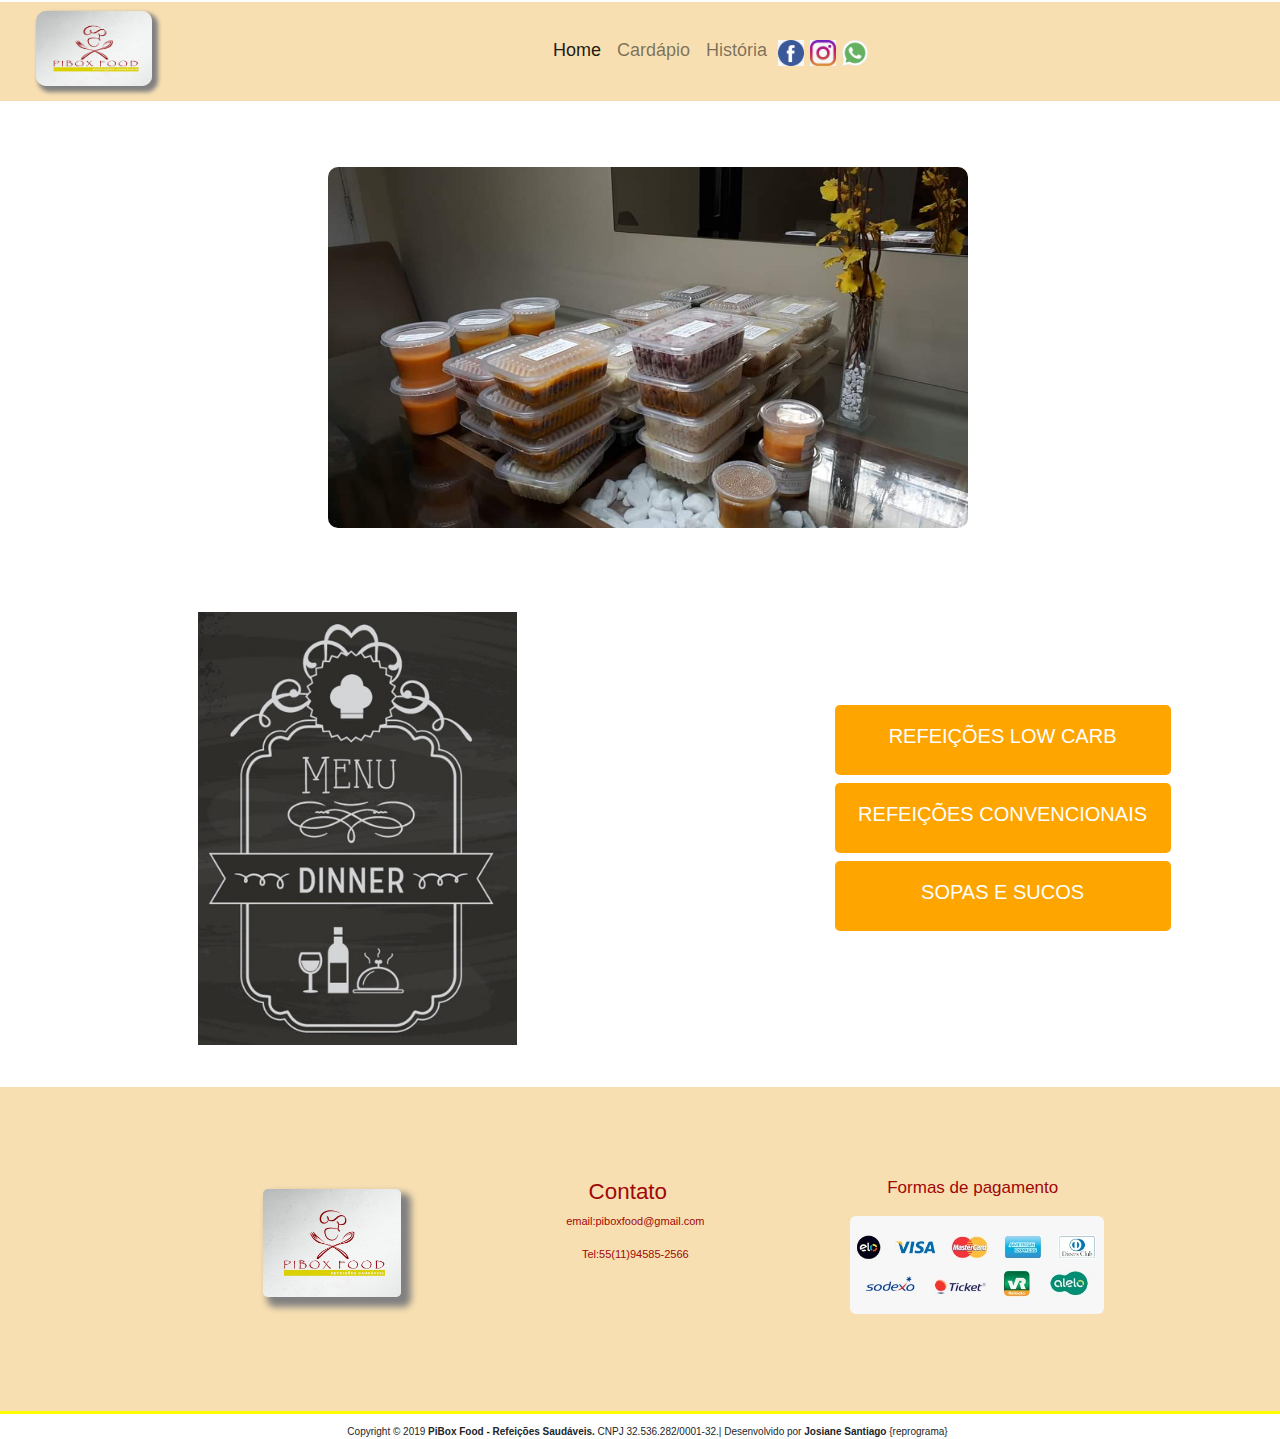
<file: index.html>
<!DOCTYPE html>
<html lang="pt-br">

<head>
  <meta charset="UTF-8" />
  <meta name="viewport" content="width=device-width, initial-scale=1.0" />
  <meta http-equiv="X-UA-Compatible" content="ie=edge" />
  <link rel="stylesheet" href="https://stackpath.bootstrapcdn.com/bootstrap/4.3.1/css/bootstrap.min.css"
    integrity="sha384-ggOyR0iXCbMQv3Xipma34MD+dH/1fQ784/j6cY/iJTQUOhcWr7x9JvoRxT2MZw1T" crossorigin="anonymous">
  <title>PiBox Food - Refeiçoes Saudáveis</title>
  <link rel="stylesheet" href="style/home.css" />
  <link rel="stylesheet" href="https://use.fontawesome.com/releases/v5.0.13/css/all.css">
</head>

<body>
  <div class="size-20 text-center">
    <button class="navbar-toggler" type="button" data-toggle="collapse" data-target="#navbarNavAltMarkup"
      aria-controls="navbarNavAltMarkup" aria-expanded="false" aria-label="Alterna navegação">
      <span class="navbar-toggler-icon"></span>
    </button>
  </div>
  <nav class="navbar navbar-expand-lg navbar-light cor_nav d-flex">
    <div class="size-80">
      <img class="logo img-fluid" src="./img/logo.jpg" alt="Logo da PiBox Food">
    </div>
    <div class="size-20 text-center">
      <button class="navbar-toggler" type="button" data-toggle="collapse" data-target="#navbarNavAltMarkup"
        aria-controls="navbarNavAltMarkup" aria-expanded="false" aria-label="Alterna navegação">
        <span class="navbar-toggler-icon"></span>
      </button>
    </div>
    <div class="collapse navbar-collapse font-size" id="navbarNavAltMarkup">
      <div class="navbar-nav">
        <div class="redes_link">
          <a class="nav-item nav-link active" href="./index.html">Home</a>
          <a class="nav-item nav-link" href="./cardapio/cardapio.html">Cardápio</a>
          <a class="nav-item nav-link" href="./historia/historia.html">História</a>
          <div class="redes">
            <a href="https://www.facebook.com/pg/piboxfood/" target="#"><img src="./img/face.jpeg"
                alt="Logo do Facebook" /></a>
            <a href="https://www.instagram.com/piboxfood/" target="#"><img src="./img/insta.jpeg"
                alt="Logo do Instagram" /></a>
            <a href="http://api.whatsapp.com/send?1=pt_BR&phone=5511945852566" target="#"><img src="./img/ico-whats.jpg"
                alt="Logo do Whatsapp" /></a>
          </div>
        </div>
      </div>
    </div>
  </nav>
  <div id="carouselExampleFade" class="carousel slide carousel-fade" data-ride="carousel">
    <div class="carousel-inner">
      <div class="carousel-item active img-fluid fundo_car">
        <img src="./img/carr1.jpeg" class="d-block w-50 img-fluid borda_img" alt="marmitas sobre uma mesa">
      </div>
      <div class="carousel-item img-fluid fundo_car">
        <img src="./img/carr3.jpg" class="d-block w-50 img-fluid borda_img"
          alt="garrafinhas plásticas com suco congelado">
      </div>
      <div class="carousel-item img-fluid fundo_car">
        <img src="./img/carr4.jpg" class="d-block w-50 img-fluid borda_img" alt="sopa de mandioquinha">
      </div>
      <div class="carousel-item img-fluid fundo_car">
        <img src="./img/panqueca.jpg" class="d-block w-50 img-fluid borda_img" alt="panqueca integral">
      </div>
    </div>
    <a class="carousel-control-prev" href="#carouselExampleFade" role="button" data-slide="prev">
      <span class="carousel-control-prev-icon" aria-hidden="true"></span>
      <span class="sr-only">Previous</span>
    </a>
    <a class="carousel-control-next" href="#carouselExampleFade" role="button" data-slide="next">
      <span class="carousel-control-next-icon" aria-hidden="true"></span>
      <span class="sr-only">Next</span>
    </a>
  </div>
  <div class="cardapios">
    <section>
      <div class="cardapio cardapio_container">
        <img class="cardapio2  img-fluid" src="./img/placa.jpg" alt="placa de menu" />
      </div>
    </section>
    <section>
      <div class="botao_cardapio">
        <div class="col link cardapio3">
          <a class="cardapio_opcoes cta-produtos nav-item" href="./cardapio/cardapio.html">Refeições Low Carb</a>
        </div>
        <div class="col link cardapio3">
          <a class="cardapio_opcoes cta-produtos nav-item" href="./cardapio/cardapio.html">Refeições Convencionais</a>
        </div>
        <div class="col link cardapio3">
          <a class="cardapio_opcoes cta-produtos nav-item" href="./cardapio/cardapio.html">Sopas
            e Sucos</a>
        </div>
      </div>
    </section>
  </div>
  <section class="container_mae container-fluid text-white d-lg-flex text-center">
    <div class="container d-flex">
      <section class="d-flex">
        <div class="col-2">
          <img class="logo2" src="./img/logo.jpg" alt="Logo da PiBox Food" />
        </div>
        <div class="w-100"></div>
      </section>
      <div class="contato">
        <div class="col-2"></div>
        <h3>Contato</h3>
        <p>email:piboxfood@gmail.com</p>
        <p>Tel:55(11)94585-2566</p>
      </div>
      <div class="pagamento text-center">
        <p class="pagamento text-center formas d-flex">Formas de pagamento</p>
        <img class="bandeiras img-fluid" src="./img/bandeiras.jpeg" alt="Bandeiras das formas de pagamento">
      </div>
    </div>
  </section>
  <footer class="text-center">
    <p>Copyright © 2019 <strong>PiBox Food - Refeições Saudáveis.</strong> CNPJ 32.536.282/0001-32.| Desenvolvido por
      <strong>Josiane Santiago</strong> {reprograma}</p>
  </footer>
  <script src="/script/bootstrap.min.js"></script>
  <script src="./script/bootstrap.js"></script>
  <script src="https://stackpath.bootstrapcdn.com/bootstrap/4.4.1/js/bootstrap.min.js"></script>
  <script src="https://stackpath.bootstrapcdn.com/bootstrap/4.4.1/js/bootstrap.bundle.min.js"></script>
  <script src="https://code.jquery.com/jquery-3.3.1.slim.min.js"
    integrity="sha384-q8i/X+965DzO0rT7abK41JStQIAqVgRVzpbzo5smXKp4YfRvH+8abtTE1Pi6jizo"
    crossorigin="anonymous"></script>
  <script src="https://cdnjs.cloudflare.com/ajax/libs/popper.js/1.14.7/umd/popper.min.js"
    integrity="sha384-UO2eT0CpHqdSJQ6hJty5KVphtPhzWj9WO1clHTMGa3JDZwrnQq4sF86dIHNDz0W1"
    crossorigin="anonymous"></script>
  <script src="https://stackpath.bootstrapcdn.com/bootstrap/4.3.1/js/bootstrap.min.js"
    integrity="sha384-JjSmVgyd0p3pXB1rRibZUAYoIIy6OrQ6VrjIEaFf/nJGzIxFDsf4x0xIM+B07jRM"
    crossorigin="anonymous"></script>
  <script src="./script/home.js"></script>
</body>

</html>
</file>
<file: style/home.css>
* {
    margin: 0 auto;
    font-family: 'Montserrat', sans-serif;
}

html {
    width: 100vw;
    height: 100vh;
}

body {
    box-sizing: border-box;
    overflow-x: hidden;
}

.navbar {
    padding-bottom: 15px;
    margin-top: -38px; 
}

.cor_nav {
    background-color: rgb(247, 223, 178);
}

.nav-link {
    text-decoration: none;
    padding: 5px;
    margin-top: 5px;
    font-size: 18px;
    display: flex;
}

.redes {
    margin-top: 10px;
    display: flex;
}

.carousel-inner {
    margin: 8px;
}

.carousel-item {
    height: 206px;   
    padding-top: 53px;  
}

.borda_img {
    border-radius: 10px;
}

.fundo_car {
    background-image: url(https://i.pinimg.com/564x/72/0a/58/720a58ad68a9d2e4c76aa55036e9754f.jpg);  
}

.logo {
    width: 116px;
    height: 75px;
    border-radius: 10px;
    margin-left: 20px;
    margin-top: 1px;
    box-shadow: 4px 4px 4px 2px gray;
}

.logo2 {
    width: 138px;
    border-radius: 5px;
    margin-top: 10px;
    box-shadow: 7px 7px 7px 3px gray;
    display: none;
}

.redes_link {
    display: flex;
    flex-direction: column;
    padding: 4px;
}

.cta {
    margin-top: 5%;
    margin-bottom: 10%;
    display: flex;
    justify-content: center;
    align-items: center;
}

.cta-produtos {
    text-transform: uppercase;
    background-color: orange;
    border-radius: 5px;
    text-decoration: none;
    color: #ffffff;
    padding: 15px;
    margin-top: 11px;
    text-align: center;
}

.p_cta-produtos {
    flex-direction: column;
    text-align: center;
    margin-top: 120px;
}

.cta-produtos:hover {
    background-color:rgb(245, 245, 122);
    text-decoration: none;
    color: #ffffff;
}

#navbarNavAltMarkup img {
    width: 32px;
    padding: 3px; 
}

.cardapio {
    height: 300px;
}

.cardapio_container {
    display: flex;
    flex-direction: column;
    justify-content: space-between;
}

.cardapio2 {
    width: 94vw;
    height: 301px;
    display: flex;
    border-radius: 10px;
}

.botao_cardapio {
    width: 95vw;
}

.cardapio3 {
    margin: 5px 5px;
    height: 70px;
    display: flex;
}

.cardapio_opcoes {
    display: flex;
    flex-direction: column;
    font-size: 18px;
    color:white;
    text-align: left;
    padding: 5px;  
}

.link {
    background-color: orange;
    text-transform: uppercase;
    border-radius: 5px;
    text-decoration: none;
    color: #ffffff;
    margin-top: 8px;
    text-align: center;
}

.container_mae {
    height: 25vh;   
    background-color: rgb(247, 223, 178);
    box-sizing: content-box;
    align-items: center;
}

.container {
    color: rgb(160, 7, 7);
    padding-top: 20px;
    margin-right: 40px;
}

h2 {
    font-size: 20px !important;
    color: rgb(160, 7, 7);
    text-align: center;
    line-height: 2.5;
}

h3 {
    font-size: 1.4rem !important;
    }

p {
    font-size: 11px;
    margin-left: 15px;
}

.formas {
    color:rgb(160, 7, 7);
    line-height: 1.0;
    width: 40vw;
    font-size: 17px;
    font-weight: 500;
    margin-right: 35px; 
}

.formas > p{
    font-size: 1.2rem;
}

.bandeiras {
    width: 60%;
    border-radius: 10px;
    padding: 20px;
    margin-bottom: 50px;
}

footer {
    background-color: white;
    font-size: 12px;
    border-top: 3px solid  yellow;
    padding-top: 10px;
    text-align: center; 
}

footer > p {
    color: #212529;
    font-size: 10px;
}

    /* MEDIA QUERIES */

@media (min-width: 768px) {
    .carousel-item {
        height: 298px;
        margin-top: 20px;
        padding-top: 45px;
    }

    .carousel-inner {
        margin: 8px;
    }

    .cta {
        margin-bottom: 15%;
    }
    
    .cta-produtos {
        font-size: 24px;
    }

    .p_cta-produtos {
        padding: 20px;
        margin-top: 50px;
        text-align: center; 
    }

    .formas {
        margin-left: 155px;
    }

    .logo2 {
        display: none;
    }

    .cardapio2 {
        height: 430px;
        border-radius: 10px;
        width: 77vw;
        height: 433px;
        margin-top: 10px;
    }

    .cardapio_opcoes {
        flex-direction: column;
        display: flex;
        padding: 5px;
    }

    .botao_cardapio {
        margin-top: 155px;
    }

    .container_mae {
        height: 200px;
        margin-top: 10px;
    }

    .trajetoria-foto {
        width: 50%;
        display: flex;
        align-items: center;
    }

}

@media (min-width: 1240px) {  
    .redes_link {
        display: flex;
        flex-direction: row;
        padding: 4px;
    }

    .container_car-btn {
        display: flex;
        height: 262px;
        margin-right: 274px;
    }


    .carousel-item {
        height: 468px;
        object-fit: cover;
        padding-top: 38px;
    }
    
    .carouselExampleFade {
        display: flex;
        flex-direction: row;
    }

    .cardapio_container {
        display: flex;
        height: 366px;
    }
    
    .cardapios {
        display: flex;
        flex-direction: row;
        margin-top: -55px;
    }

    .botao_cardapio {
        width: 336px;
    }

    .cta-produtos {
        font-size: 20px;
    }

    .cardapio2 {
        width: 38vw;
        margin-top: 62px;
        object-fit: contain;
        object-position: center;
        border-radius: 10px;
    }

    .cardapio3 {
        width: 50vw;
    }

    .cardapio_pagamento{
        display: flex;
        flex-direction: row;
        margin-top: -57px;
    }

    .container_mae {
        height: 36vh;
        margin-top: 151px;
        width: 100%;
        display: flex;
        margin-bottom: -136px;
        padding-left: 165px;
    }

    .container {
        width: 100%;
        margin: 0;
        box-sizing: border-box;
        margin-top: 45px;
    }

    .logo2 {
        width: 138px;
        border-radius: 5px;
        margin-top: 10px;
        display: unset;
        box-shadow: 7px 7px 7px 3px gray;
    }

    .bandeiras {
        padding: 20px;
        border-radius: 26px;
    }

    .contato {
        margin-right: -40px;
    }

    .formas {
        margin-right: -218px;
        margin-bottom: 0;
    }

    footer {
        margin-top: 136px;
    }
}

@media (max-width: 540px) {
    .cta {
        margin-bottom: 20%;
    }
}

@media (max-width: 440px) {
    .logo2 {
        display: none;
    } 
}



/* MEDIA QUERIES DA NAV */
@media (min-width: 500px) {
    .block-min-width-500 {
        display: none;
    }
}

@media (min-width: 362px) {
    .block-max-width-500 {
        display: none;
    }
}

@media (min-width: 768px) {
    .block-max-width-992 {
        display: none;
    }
}
</file>
